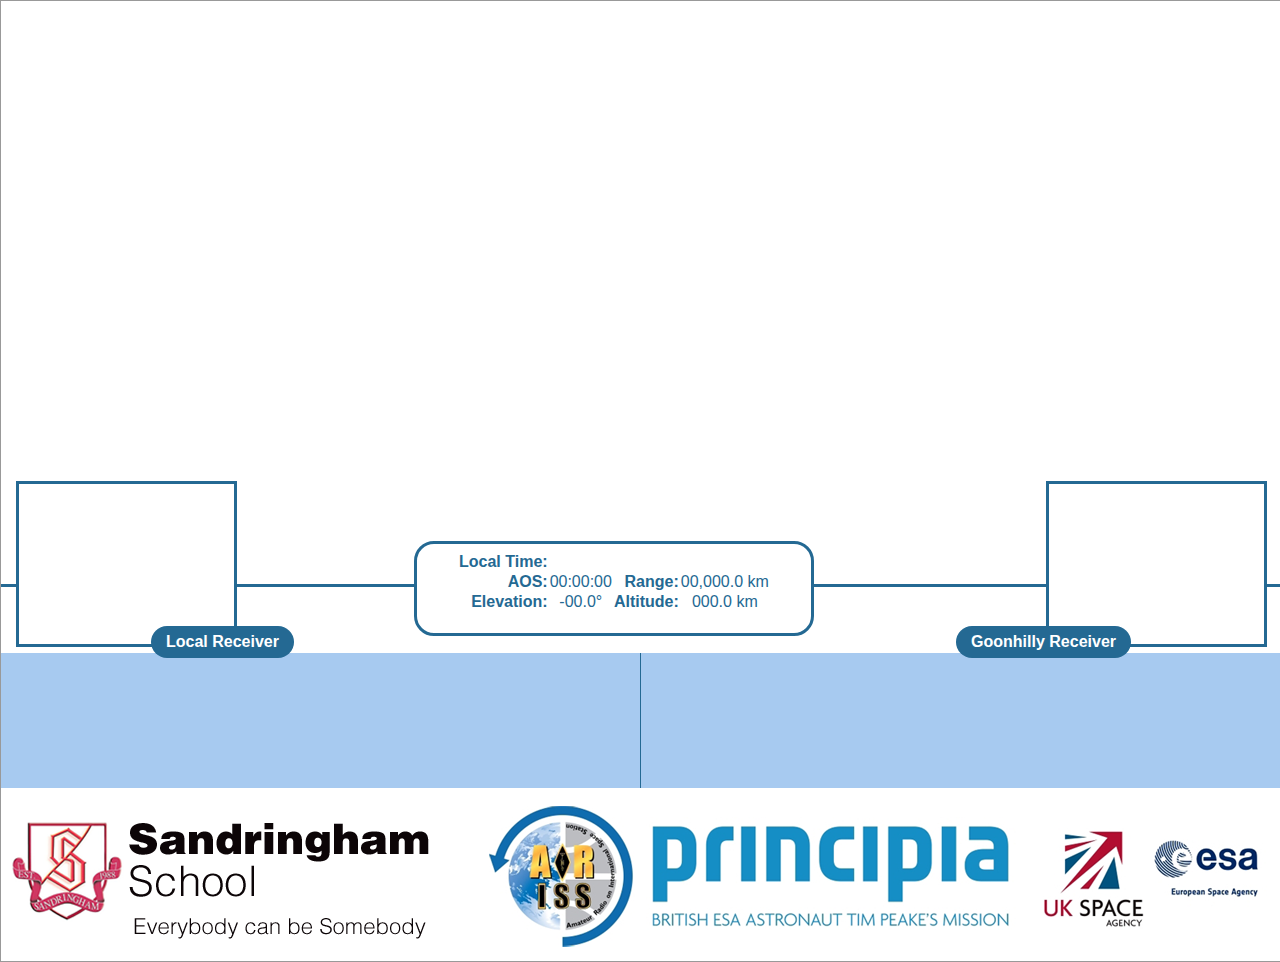
<file: iss-display.html>
<!DOCTYPE html PUBLIC "-//W3C//DTD XHTML 1.0 Transitional//EN" "http://www.w3.org/TR/xhtml1/DTD/xhtml1-transitional.dtd">
<html xmlns="http://www.w3.org/1999/xhtml">
<head>
<meta http-equiv="Content-Type" content="text/html; charset=UTF-8" />
<title>Principia ISS HamTV Reception</title>
<link href="iss-styles.css" rel="stylesheet" type="text/css" />
<SCRIPT LANGUAGE="JavaScript">
function showDate()
{
	var now = new Date();
	var days = new Array('Sunday','Monday','Tuesday','Wednesday','Thursday','Friday','Saturday');
	var months = new Array('January','February','March','April','May','June','July','August','September','October','November','December');
	var date = ((now.getDate()<10) ? "0" : "")+ now.getDate();
	function fourdigits(number)
	{
		return (number < 1000) ? number + 1900 : number;
	}
	
	tnow=new Date();
	thour=now.getHours();
	tmin=now.getMinutes();
	tsec=now.getSeconds();
	
	if (tmin<=9) { tmin="0"+tmin; }
	if (tsec<=9) { tsec="0"+tsec; }
	if (thour<10) { thour="0"+thour; }
	
	today = days[now.getDay()] + ", " + date + " " + months[now.getMonth()] + ", " + (fourdigits(now.getYear())) + " - " + thour + ":" + tmin +":"+ tsec;
	document.getElementById("dateDiv").innerHTML = today;
}
setInterval("showDate()", 1000);
</script>

</head>

<body>
<div class="wrapper">
<div class="isstracker"><iframe src="http://www.esa.int/Our_Activities/Human_Spaceflight/International_Space_Station/Where_is_the_International_Space_Station" id="isstracker"></iframe></div>
<div class="inputbar">
<div class="monitor1"><iframe src="http://www.vivadatv.org/tutioune.php?om_id=GB3HV&station_id=1" id="localreceivemonitor"></iframe></div>
<div class="monitor2"><iframe src="http://www.vivadatv.org/tutioune.php?om_id=G8GTZ&station_id=3" id="goonhillyreceivemonitor"></iframe></div>
</div>
<div id="locationdata" style="text-align:center">
<!--<div id="localtime"><strong></strong> </div>-->
<table  border="0" cellpadding="0" style="text-align:center"> 
<tr>
    <th scope="row">Local Time: </th><td colspan="3"><span id="dateDiv"></span></td>
  </tr>
  <tr>
    <th scope="row">AOS: </th><td >00:00:00</td><th scope="row">Range: </th><td>00,000.0 km</td>
  </tr>
  <tr>
    <th scope="row">Elevation: </th><td>-00.0°</td><th scope="row">Altitude: </th><td>000.0 km</td>
  </tr>
</table>
</div>
<div class="webcamlocal"><iframe src="http://www.sat.dundee.ac.uk/webcam.html" id="localreceivewebcam" ></iframe></div> <div class="locallabel">Local Receiver</div>
<div class="webcamremote"><iframe src="http://www.sat.dundee.ac.uk/webcam.html" id="remotereceivewebcam" ></iframe></div><div class="remotelabel">Goonhilly Receiver</div>




</div>
</body>
</html>
</file>
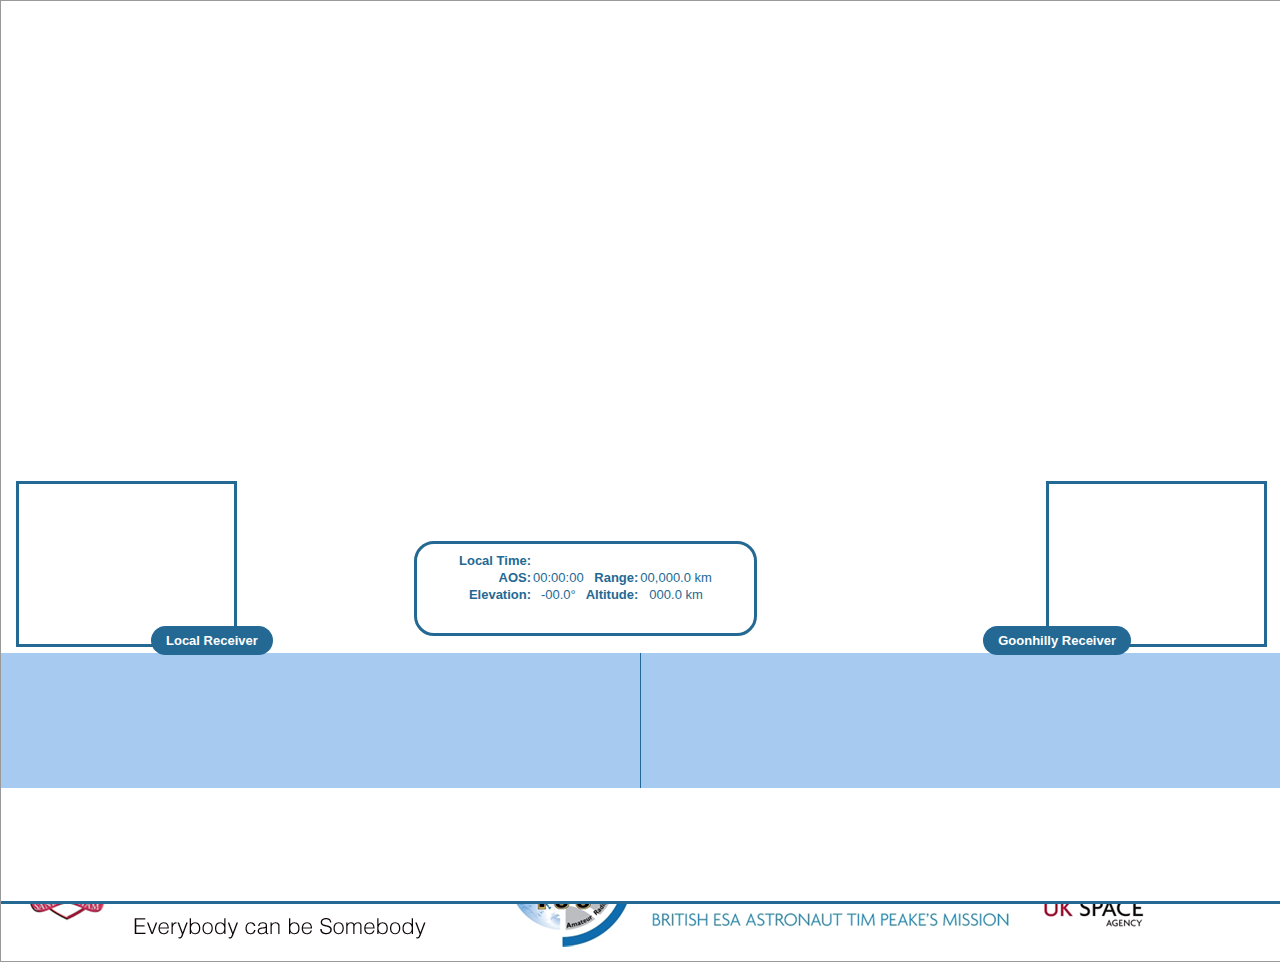
<file: phil/iss-display.html>
<!DOCTYPE html PUBLIC "-//W3C//DTD XHTML 1.0 Transitional//EN" "http://www.w3.org/TR/xhtml1/DTD/xhtml1-transitional.dtd">
<html xmlns="http://www.w3.org/1999/xhtml">
<head>
<meta http-equiv="Content-Type" content="text/html; charset=UTF-8" />
<title>Principia ISS HamTV Reception</title>
<link href="../iss-styles.css" rel="stylesheet" type="text/css" />
<link rel="stylesheet" href="css/main.css"/>
<SCRIPT LANGUAGE="JavaScript">
function showDate()
{
	var now = new Date();
	var days = new Array('Sunday','Monday','Tuesday','Wednesday','Thursday','Friday','Saturday');
	var months = new Array('January','February','March','April','May','June','July','August','September','October','November','December');
	var date = ((now.getDate()<10) ? "0" : "")+ now.getDate();
	function fourdigits(number)
	{
		return (number < 1000) ? number + 1900 : number;
	}
	
	tnow=new Date();
	thour=now.getHours();
	tmin=now.getMinutes();
	tsec=now.getSeconds();
	
	if (tmin<=9) { tmin="0"+tmin; }
	if (tsec<=9) { tsec="0"+tsec; }
	if (thour<10) { thour="0"+thour; }
	
	today = days[now.getDay()] + ", " + date + " " + months[now.getMonth()] + ", " + (fourdigits(now.getYear())) + " - " + thour + ":" + tmin +":"+ tsec;
	document.getElementById("dateDiv").innerHTML = today;
}
setInterval("showDate()", 1000);
</script>

</head>

<body>
<div class="wrapper">
<div id="map" class="isstracker"></div>
<div class="inputbar">
<div class="monitor1"><iframe src="http://www.vivadatv.org/tutioune.php?om_id=GB3HV&station_id=1" id="localreceivemonitor"></iframe></div>
<div class="monitor2"><iframe src="http://www.vivadatv.org/tutioune.php?om_id=G8GTZ&station_id=3" id="goonhillyreceivemonitor"></iframe></div>
</div>
<div id="locationdata" style="text-align:center">
<!--<div id="localtime"><strong></strong> </div>-->
<table  border="0" cellpadding="0" style="text-align:center"> 
<tr>
    <th scope="row">Local Time: </th><td colspan="3"><span id="dateDiv"></span></td>
  </tr>
  <tr>
    <th scope="row">AOS: </th><td >00:00:00</td><th scope="row">Range: </th><td>00,000.0 km</td>
  </tr>
  <tr>
    <th scope="row">Elevation: </th><td>-00.0°</td><th scope="row">Altitude: </th><td><span id="iss-alt">000.0</span> km</td>
  </tr>
</table>
</div>
<div class="webcamlocal"><iframe src="http://www.sat.dundee.ac.uk/webcam.html" id="localreceivewebcam" ></iframe></div> <div class="locallabel">Local Receiver</div>
<div class="webcamremote"><iframe src="http://www.sat.dundee.ac.uk/webcam.html" id="remotereceivewebcam" ></iframe></div><div class="remotelabel">Goonhilly Receiver</div>




</div>
</body>
<script src="https://maps.google.com/maps/api/js?v=3.16&sensor=false&libraries=map,common,controls,util,marker,onion,kml,ga,infowindow,stats,poly,overlay,weather,weather_impl,geometry&language=en_us&key=AIzaSyCOqkcNey4CCyG4X0X5qxHAhCgD8g5DwXg" type="text/javascript"></script>
        <script src="https://ajax.googleapis.com/ajax/libs/jquery/1.11.1/jquery.min.js"></script>
        <script src="js/gmaps_extentions.js" type="text/javascript"></script>
        <script src="js/nite-overlay.js" type="text/javascript"></script>
        <script src="js/orbits.js" type="text/javascript"></script>
        <script src="js/app.js" type="text/javascript"></script>
</html>
</file>
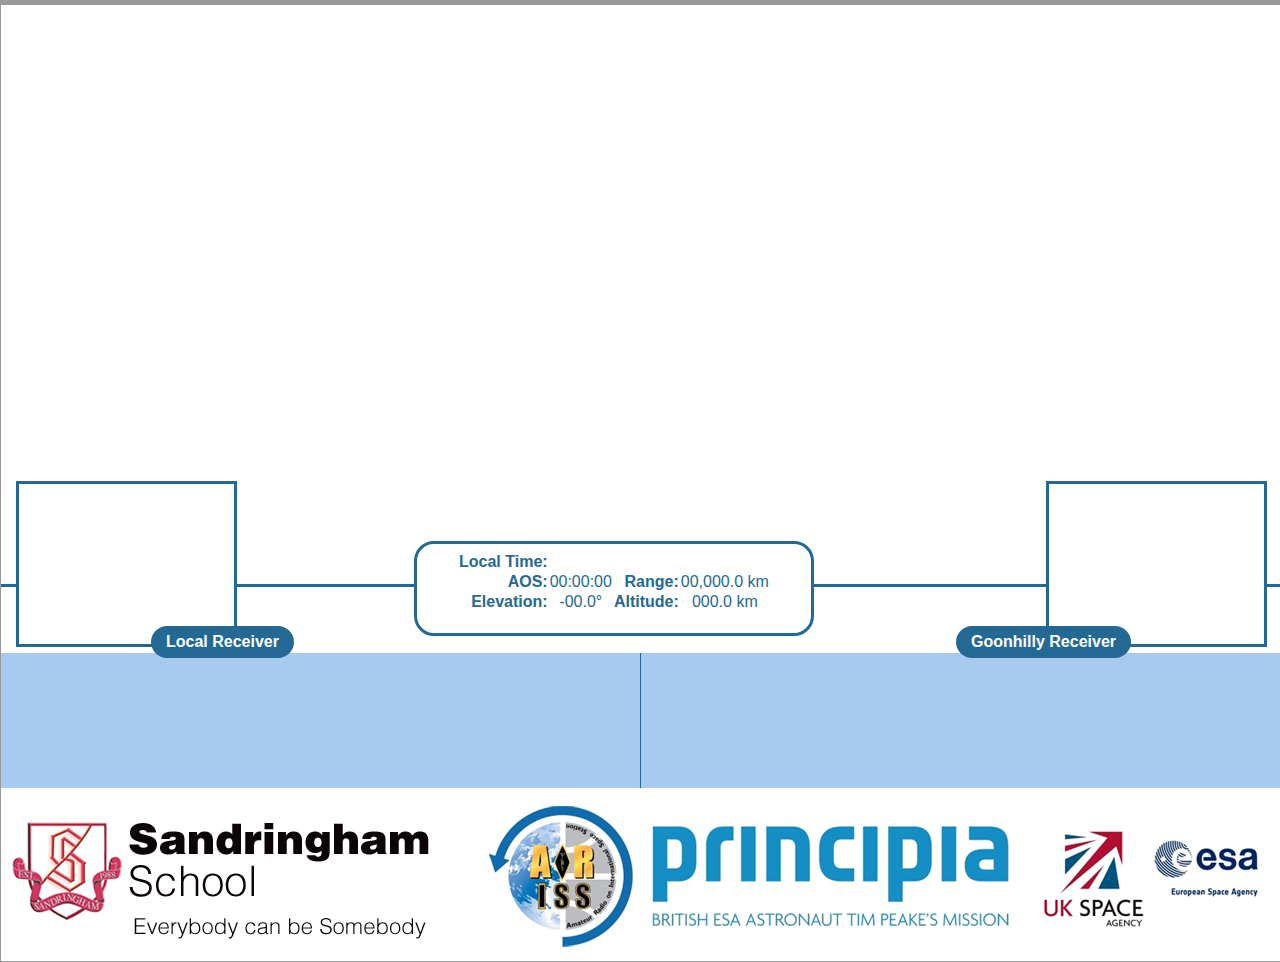
<file: phil2/iss-display.html>
<!DOCTYPE html PUBLIC "-//W3C//DTD XHTML 1.0 Transitional//EN" "http://www.w3.org/TR/xhtml1/DTD/xhtml1-transitional.dtd">
<html xmlns="http://www.w3.org/1999/xhtml">
<head>
<meta http-equiv="Content-Type" content="text/html; charset=UTF-8" />
<title>Principia ISS HamTV Reception</title>
<link href="iss-styles.css" rel="stylesheet" type="text/css" />
<SCRIPT LANGUAGE="JavaScript">
function showDate()
{
	var now = new Date();
	var days = new Array('Sunday','Monday','Tuesday','Wednesday','Thursday','Friday','Saturday');
	var months = new Array('January','February','March','April','May','June','July','August','September','October','November','December');
	var date = ((now.getDate()<10) ? "0" : "")+ now.getDate();
	function fourdigits(number)
	{
		return (number < 1000) ? number + 1900 : number;
	}
	
	tnow=new Date();
	thour=now.getHours();
	tmin=now.getMinutes();
	tsec=now.getSeconds();
	
	if (tmin<=9) { tmin="0"+tmin; }
	if (tsec<=9) { tsec="0"+tsec; }
	if (thour<10) { thour="0"+thour; }
	
	today = days[now.getDay()] + ", " + date + " " + months[now.getMonth()] + ", " + (fourdigits(now.getYear())) + " - " + thour + ":" + tmin +":"+ tsec;
	document.getElementById("dateDiv").innerHTML = today;
}
setInterval("showDate()", 1000);
</script>

</head>

<body>
<div class="wrapper">
<div class="isstracker"><iframe src="http://wsn.spaceflight.esa.int/iss/index_portal.php" id="isstracker"></iframe></div>
<div class="inputbar">
<div class="monitor1"><iframe src="http://www.vivadatv.org/tutioune.php?om_id=GB3HV&station_id=1" id="localreceivemonitor"></iframe></div>
<div class="monitor2"><iframe src="http://www.vivadatv.org/tutioune.php?om_id=G8GTZ&station_id=3" id="goonhillyreceivemonitor"></iframe></div>
</div>
<div id="locationdata" style="text-align:center">
<!--<div id="localtime"><strong></strong> </div>-->
<table  border="0" cellpadding="0" style="text-align:center"> 
<tr>
    <th scope="row">Local Time: </th><td colspan="3"><span id="dateDiv"></span></td>
  </tr>
  <tr>
    <th scope="row">AOS: </th><td >00:00:00</td><th scope="row">Range: </th><td>00,000.0 km</td>
  </tr>
  <tr>
    <th scope="row">Elevation: </th><td>-00.0°</td><th scope="row">Altitude: </th><td>000.0 km</td>
  </tr>
</table>
</div>
<div class="webcamlocal"><iframe src="http://www.sat.dundee.ac.uk/webcam.html" id="localreceivewebcam" ></iframe></div> <div class="locallabel">Local Receiver</div>
<div class="webcamremote"><iframe src="http://www.sat.dundee.ac.uk/webcam.html" id="remotereceivewebcam" ></iframe></div><div class="remotelabel">Goonhilly Receiver</div>




</div>
</body>
</html>
</file>
<file: iss-styles.css>
.wrapper {
	margin: 0px;
	padding: 0px;
	height: 960px;
	width: 1280px;
	border: thin solid #999;
	background-image: url(Tracking-Screen-for-schoolsV2.png);
	background-repeat: no-repeat;
	background-position: left top;
	position: absolute;
}
body {
	margin: 0px;
	padding: 0px;
}
.inputbar {
	background-color: #a7caf0;
    float: left;
    height: 125px;
    left: 0;
    position: absolute;
    top: 652px;
    width: 100%;
	}
#isstracker {
	-moz-transform: scale(2.09, 2);
	-webkit-transform: scale(2.09, 2);
	-o-transform: scale(2.09, 2);
	-ms-transform: scale(2.09, 2);
	transform: scale(2.09, 2);
	-moz-transform-origin: top left;
	-webkit-transform-origin: top left;
	-o-transform-origin: top left;
	-ms-transform-origin: top left;
	transform-origin: top left;
    height: 1220px;
    left: -505px;
    position: relative;
    top: -740px;
    width: 1100px;
}	
.isstracker {
    background-color: #fff;
    height: 583px;
    left: 0px;
    position: absolute;
    top: 0px;
    width: 1280px;
	overflow:hidden;
	border-bottom: 3px solid #246993;
}

#locationdata  {
 background-color: #fff;
    border-radius: 20px;
    whitespace: nowrap;
    float: left;
    font-family: "Arial",sans-serif;
    font-size: 1em;
    
    height: 75px;
    left: 413px;
    padding: 7px 40px;
    position: absolute;
    top: 540px;
 /*   width: 565px;*/
    border: 3px solid #246993;
	color: #246993 ;
	text-align:center;
}

#locationdata th {
font-weight: bold;	
text-align: right;
}

#locationdata td {
margin-right:30px;
}



#localreceivemonitor {
	-moz-transform: scale(0.72, 0.72);
	-webkit-transform: scale(0.72, 0.72);
	-o-transform: scale(0.72, 0.72);
	-ms-transform: scale(0.72, 0.72);
	transform: scale(0.72, 0.72);
	-moz-transform-origin: top left;
	-webkit-transform-origin: top left;
	-o-transform-origin: top left;
	-ms-transform-origin: top left;
	transform-origin: top left;
	height: 1200px;
    left: -68px;
    position: relative;
    top: -320px;
    width: 1100px;
}
#goonhillyreceivemonitor {
	-moz-transform: scale(0.72, 0.72);
	-webkit-transform: scale(0.72, 0.72);
	-o-transform: scale(0.72, 0.72);
	-ms-transform: scale(0.72, 0.72);
	transform: scale(0.72, 0.72);
	-moz-transform-origin: top left;
	-webkit-transform-origin: top left;
	-o-transform-origin: top left;
	-ms-transform-origin: top left;
	transform-origin: top left;
	height: 1200px;
    left: -68px;
    position: relative;
    top: -320px;
    width: 1100px;
}
#localreceivewebcam {
	-moz-transform: scale(0.72, 0.72);
	-webkit-transform: scale(0.72, 0.72);
	-o-transform: scale(0.72, 0.72);
	-ms-transform: scale(0.72, 0.72);
	transform: scale(0.72, 0.72);
	-moz-transform-origin: top left;
	-webkit-transform-origin: top left;
	-o-transform-origin: top left;
	-ms-transform-origin: top left;
	transform-origin: top left;
	height: 1200px;
    left: -58px;
    position: relative;
    top: -182px;
    width: 1100px;
}
#remotereceivewebcam {
	-moz-transform: scale(0.72, 0.72);
	-webkit-transform: scale(0.72, 0.72);
	-o-transform: scale(0.72, 0.72);
	-ms-transform: scale(0.72, 0.72);
	transform: scale(0.72, 0.72);
	-moz-transform-origin: top left;
	-webkit-transform-origin: top left;
	-o-transform-origin: top left;
	-ms-transform-origin: top left;
	transform-origin: top left;
	height: 1200px;
    left: -500px;
    position: relative;
    top: -182px;
    width: 1100px;
}



.monitor2  {
    background-color: #a7caf0;
    height: 135px;
  
    overflow: hidden;
    position: relative;
    width: 640px;
	float:left;
	
}
.monitor1  {
   background-color: #a7caf0;
    border-right: 1px solid #246993;
    float: left;
    height: 135px;
    left: 0;
    overflow: hidden;
    position: relative;
    width: 639px;
	
}
.webcamlocal {
    background-color: #fff;
    border: 3px solid #246993;
    height: 160px;
    left: 15px;
    position: absolute;
    top: 480px;
    width: 215px;
	overflow:hidden;
}
.webcamremote {
    background-color: #fff;
    border: 3px solid #246993;
    height: 160px;
    left: 1045px;
    position: absolute;
    top: 480px;
    width: 215px;
	overflow:hidden;
}

.locallabel {
    background-color: #246993;
    border-radius: 20px;
    color: #fff;
    float: left;
    font-family: "Arial Black",sans-serif;
    font-size: 1em;
    font-weight: bolder;
    left: 150px;
    padding: 7px 15px;
    position: absolute;
    top: 625px;
}
.remotelabel {
    background-color: #246993;
    border-radius: 20px;
    color: #fff;
    float: right;
    font-family: "Arial Black",sans-serif;
    font-size: 1em;
    font-weight: bolder;
    right: 150px;
    padding: 7px 15px;
    position: absolute;
    top: 625px;
}
#localtime  {
	margin-top: 5px;
	margin-bottom: 5px;
	
}
</file>
<file: phil/css/main.css>
@font-face {
  font-family: 'Roboto';
  font-style: normal;
  font-weight: 400;
  src: local('Roboto Regular'), local('Roboto-Regular'), url(../font/Roboto-regular.woff) format('woff');
}

html, body {
    border: 0;
    padding: 0;
    margin: 0;
    width: 100%;
    height: 100%;
}

body {
    font-family: "Roboto", Ariel, sans-serif;
    color: rgb(102, 102, 102);
    font-size: 13px;
}

h1, h2, h3, h4, h5, h6 {
    font-weight: normal; margin: 0 }
h1 a, h2 a, h3 a, h4 a, h5 a, h6 a { font-weight: inherit; }
h1 { font-size: 46px; line-height: 50px; margin-bottom: 14px;}
h2 { font-size: 35px; line-height: 40px; margin-bottom: 10px; }
h3 { font-size: 28px; line-height: 34px; margin-bottom: 8px; }
h4 { font-size: 21px; line-height: 30px; margin-bottom: 4px; }
h5 { font-size: 17px; line-height: 24px; }
h6 { font-size: 14px; line-height: 21px; }

.noselect {
    -webkit-touch-callout: none;
    -webkit-user-select: none;
    -khtml-user-select: none;
    -moz-user-select: none;
    -ms-user-select: none;
    user-select: none;
}

.rfloat {
    float: right;
}
.lfloat {
    float: left;
}

#cardholder {
    right: 0px;
    top: 40px;
    width: 205px;
    height: 100%;
    position: fixed;
    overflow-y: auto;
}

.card {
    position: relative;
    left: 1px;
    margin-bottom: 10px;
    padding: 2px 12px;
    width: 150px;
    background-color: #fcfcfc;
    box-shadow: 1px 1px 2px #888;
    transition: all 0.1s ease-out;
    cursor: pointer;
    border: 3px solid #fff;
}

.card:hover {
    border: 3px solid #00a3d3;
}

.card.follow {
    border: 3px solid #005BEB;
}

.card hr {
    border-color: #ddd;
    border-width: 1px 0 0;
    border-style: solid;
    clear: both;
    height: 0;
    margin: 2px 0;
    margin-bottom: 8px;
}

.card span {
    display: block;
    width: 100%;
}

.slickbox {
    z-index: 49;
    background-color: #fff;
    position: absolute;
    height: 28px;
    width: 195px;
    border-radius: 20px;
    box-shadow: 0 0 5px #888;
    font-size: 11px;
}

.slickbox svg {
    width: 28px;
    height: 28px;
}

.slickbox span {
    line-height: 14px;
}

.slickbox div {
    font-size: 14px;
    margin-top: 3px;
    width: 150px;
    text-align: center;
}

.slickbox svg path {
    -webkit-transition: all 0.4s ease-in-out;
    -moz-transition: all 0.4s ease-in-out;
    -ms-transition: all 0.4s ease-in-out;
    -o-transition: all 0.4s ease-in-out;
    transition: all 0.4s ease-in-out;
    fill: #00a3d3;
}

#timebox {
    top: 7px;
    left: 30px;
}

#lookanglesbox {
    top: 40px;
    left: 30px;
}

#timebox.past svg path {
    fill: #c00;
}
#timebox .current {
    margin-left: 11px;
}
#timebox .local {
    margin-left: 5px;
}

.slickbox .azimuth {
    margin-left: 9px;
    width: 91px;
}
.slickbox .bearing {
    margin-right: 5px;
    width: 60px;
}
.slickbox .elevation {
    margin-left: 5px;
    width: 95px;
}
.slickbox .range {
    margin-right: 5px;
    width: 60px;
}

//-------------------------------------------------------
// aprs
//-------------------------------------------------------
#asd {
}

#aprs-box {
    bottom: -200px;
    left: 0;
    position: fixed;
    width: 100%;
    background-color: #fafafa;
}

#aprs-label {
    cursor: pointer;
    background-color: #00a3d3;
    border-radius: 0 10px 0 0;
    color: #fff;
    font-size: 13px;
    left: 0;
    line-height: 13px;
    padding: 5px 3px;
    padding-right: 7px;
    position: absolute;
    top: -23px;
}

#aprs-log-box {
    margin: 5px;
    height: 190px;
    overflow: auto;
}

#aprs-log {
    font-size: 11px
    padding: 0;
    margin: 0;
    border: 0;
    font-family: 'Courier New', Courier, 'Lucida Sans Typewriter', 'Lucida Typewriter', monospace;
}

#aprs-log span {
    display: block;
    white-space: nowrap;
}

#aprs-log span:hover {
    color: #111;
    background-color: #f3f3f3;
    font-weight: bold;
}
</file>
<file: phil2/iss-styles.css>
.wrapper {
	margin: 0px;
	padding: 0px;
	height: 960px;
	width: 1280px;
	border: thin solid #999;
	background-image: url(Tracking-Screen-for-schoolsV2.png);
	background-repeat: no-repeat;
	background-position: left top;
	position: absolute;
}
body {
	margin: 0px;
	padding: 0px;
}
.inputbar {
	background-color: #a7caf0;
    float: left;
    height: 125px;
    left: 0;
    position: absolute;
    top: 652px;
    width: 100%;
	}
#isstracker {
	-moz-transform: scale(2.09, 2);
	-webkit-transform: scale(2.09, 2);
	-o-transform: scale(2.09, 2);
	-ms-transform: scale(2.09, 2);
	transform: scale(2.09, 2);
	-moz-transform-origin: top left;
	-webkit-transform-origin: top left;
	-o-transform-origin: top left;
	-ms-transform-origin: top left;
	transform-origin: top left;
    height: 1220px;
    left: -515px;
    position: relative;
    top: 0px;
    width: 1100px;
}	
.isstracker {
    background-color: #fff;
    height: 583px;
    left: 0px;
    position: absolute;
    top: 0px;
    width: 1280px;
	overflow:hidden;
	border-bottom: 3px solid #246993;
}

#locationdata  {
 background-color: #fff;
    border-radius: 20px;
    whitespace: nowrap;
    float: left;
    font-family: "Arial",sans-serif;
    font-size: 1em;
    
    height: 75px;
    left: 413px;
    padding: 7px 40px;
    position: absolute;
    top: 540px;
 /*   width: 565px;*/
    border: 3px solid #246993;
	color: #246993 ;
	text-align:center;
}

#locationdata th {
font-weight: bold;	
text-align: right;
}

#locationdata td {
margin-right:30px;
}



#localreceivemonitor {
	-moz-transform: scale(0.72, 0.72);
	-webkit-transform: scale(0.72, 0.72);
	-o-transform: scale(0.72, 0.72);
	-ms-transform: scale(0.72, 0.72);
	transform: scale(0.72, 0.72);
	-moz-transform-origin: top left;
	-webkit-transform-origin: top left;
	-o-transform-origin: top left;
	-ms-transform-origin: top left;
	transform-origin: top left;
	height: 1200px;
    left: -68px;
    position: relative;
    top: -320px;
    width: 1100px;
}
#goonhillyreceivemonitor {
	-moz-transform: scale(0.72, 0.72);
	-webkit-transform: scale(0.72, 0.72);
	-o-transform: scale(0.72, 0.72);
	-ms-transform: scale(0.72, 0.72);
	transform: scale(0.72, 0.72);
	-moz-transform-origin: top left;
	-webkit-transform-origin: top left;
	-o-transform-origin: top left;
	-ms-transform-origin: top left;
	transform-origin: top left;
	height: 1200px;
    left: -68px;
    position: relative;
    top: -320px;
    width: 1100px;
}
#localreceivewebcam {
	-moz-transform: scale(0.72, 0.72);
	-webkit-transform: scale(0.72, 0.72);
	-o-transform: scale(0.72, 0.72);
	-ms-transform: scale(0.72, 0.72);
	transform: scale(0.72, 0.72);
	-moz-transform-origin: top left;
	-webkit-transform-origin: top left;
	-o-transform-origin: top left;
	-ms-transform-origin: top left;
	transform-origin: top left;
	height: 1200px;
    left: -58px;
    position: relative;
    top: -182px;
    width: 1100px;
}
#remotereceivewebcam {
	-moz-transform: scale(0.72, 0.72);
	-webkit-transform: scale(0.72, 0.72);
	-o-transform: scale(0.72, 0.72);
	-ms-transform: scale(0.72, 0.72);
	transform: scale(0.72, 0.72);
	-moz-transform-origin: top left;
	-webkit-transform-origin: top left;
	-o-transform-origin: top left;
	-ms-transform-origin: top left;
	transform-origin: top left;
	height: 1200px;
    left: -500px;
    position: relative;
    top: -182px;
    width: 1100px;
}



.monitor2  {
    background-color: #a7caf0;
    height: 135px;
  
    overflow: hidden;
    position: relative;
    width: 640px;
	float:left;
	
}
.monitor1  {
   background-color: #a7caf0;
    border-right: 1px solid #246993;
    float: left;
    height: 135px;
    left: 0;
    overflow: hidden;
    position: relative;
    width: 639px;
	
}
.webcamlocal {
    background-color: #fff;
    border: 3px solid #246993;
    height: 160px;
    left: 15px;
    position: absolute;
    top: 480px;
    width: 215px;
	overflow:hidden;
}
.webcamremote {
    background-color: #fff;
    border: 3px solid #246993;
    height: 160px;
    left: 1045px;
    position: absolute;
    top: 480px;
    width: 215px;
	overflow:hidden;
}

.locallabel {
    background-color: #246993;
    border-radius: 20px;
    color: #fff;
    float: left;
    font-family: "Arial Black",sans-serif;
    font-size: 1em;
    font-weight: bolder;
    left: 150px;
    padding: 7px 15px;
    position: absolute;
    top: 625px;
}
.remotelabel {
    background-color: #246993;
    border-radius: 20px;
    color: #fff;
    float: right;
    font-family: "Arial Black",sans-serif;
    font-size: 1em;
    font-weight: bolder;
    right: 150px;
    padding: 7px 15px;
    position: absolute;
    top: 625px;
}
#localtime  {
	margin-top: 5px;
	margin-bottom: 5px;
	
}
</file>
